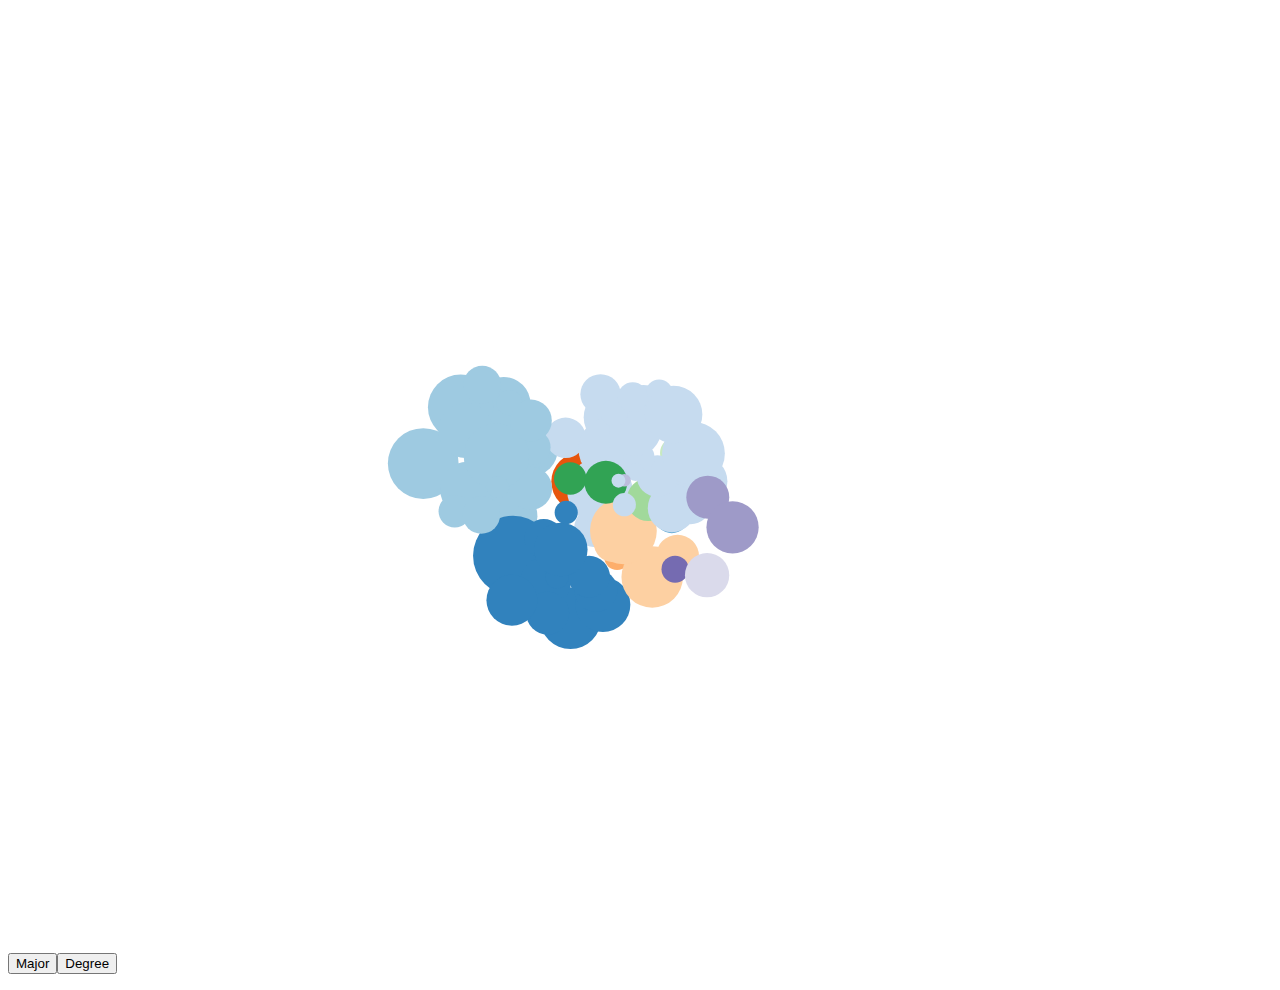
<file: index.html>
<!DOCTYPE html>
<head>
  <script src="https://ajax.googleapis.com/ajax/libs/jquery/3.2.1/jquery.min.js"></script>
  <meta charset="utf-8">
  <link rel="stylesheet" href="css/index.css" />
  <title>Project 1</title>
</head>

<body>
  <div id="option">
    <!-- <input type="filterButton" name="Degree" value="Degree" onclick="updateFilter()"> -->
    <!-- <button onclick="updateFilter()">Degree</button> -->
  </div>
  <div id="chart"><buttonDiv></buttonDiv><svg></svg></div>

  <!-- <script src="http://d3js.org/d3.v4.min.js"></script> -->
  <script src="js/d3.js"></script>

  <script src="js/bubbleGraph.js"></script>
  <script src="js/script.js"></script>

</body>
</file>
<file: css/index.css>
body {
    font: 12px Arial;
}
text.shadow {
  stroke: #fff;
  stroke-width: 2.5px;
  opacity: 0.9;
}
path { 
    stroke: steelblue;
    stroke-width: 2;
    fill: none;
}
.axis path,
.axis line {
    fill: none;
    stroke: grey;
    stroke-width: 1;
    shape-rendering: crispEdges;
}
.grid .tick {
    stroke: lightgrey;
    stroke-opacity: 0.7;
    shape-rendering: crispEdges;
}
.grid path {
          stroke-width: 0;
}
.area {
    fill: lightsteelblue;
      stroke-width: 0;
}
</file>
